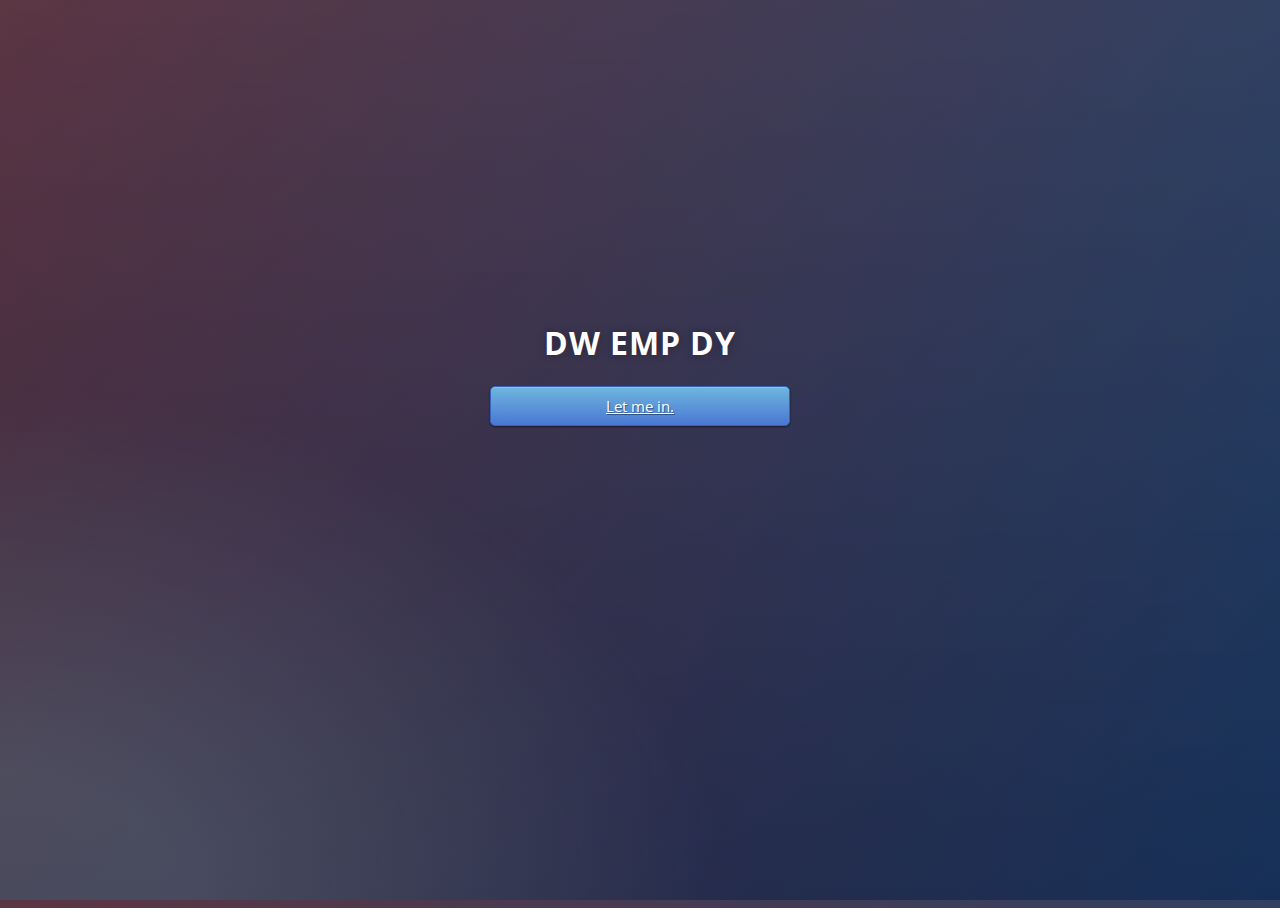
<file: vscode/main.html>
<!doctype html>
<html>

<head>
    <meta charset="utf-8">
    <meta name="viewport" content="width=device-width, initial-scale=1.0">
    <title>Login Page</title>
    <link rel="stylesheet" href="css/mainstyle.css">

    
</head>

<body>
    <div class="login">
        <h1>DW EMP DY</h1>
          <form method="post">
          <!--   <input type="text" name="u" placeholder="Username" required="required" />
              <input type="password" name="p" placeholder="Password" required="required" /> -->
              <a href="index.html" type="submit" class="btn btn-primary btn-block btn-large">Let me in.</a>
          </form>
      </div>
      
</body>

</html>
</file>
<file: vscode/css/mainstyle.css>
@import url(https://fonts.googleapis.com/css?family=Open+Sans);
.btn { display: inline-block; *display: inline; *zoom: 1; padding: 4px 10px 4px; margin-bottom: 0; font-size: 13px; line-height: 18px; color: #333333; text-align: center;text-shadow: 0 1px 1px rgba(255, 255, 255, 0.75); vertical-align: middle; background-color: #f5f5f5; background-image: -moz-linear-gradient(top, #ffffff, #e6e6e6); background-image: -ms-linear-gradient(top, #ffffff, #e6e6e6); background-image: -webkit-gradient(linear, 0 0, 0 100%, from(#ffffff), to(#e6e6e6)); background-image: -webkit-linear-gradient(top, #ffffff, #e6e6e6); background-image: -o-linear-gradient(top, #ffffff, #e6e6e6); background-image: linear-gradient(top, #ffffff, #e6e6e6); background-repeat: repeat-x; filter: progid:dximagetransform.microsoft.gradient(startColorstr=#ffffff, endColorstr=#e6e6e6, GradientType=0); border-color: #e6e6e6 #e6e6e6 #e6e6e6; border-color: rgba(0, 0, 0, 0.1) rgba(0, 0, 0, 0.1) rgba(0, 0, 0, 0.25); border: 1px solid #e6e6e6; -webkit-border-radius: 4px; -moz-border-radius: 4px; border-radius: 4px; -webkit-box-shadow: inset 0 1px 0 rgba(255, 255, 255, 0.2), 0 1px 2px rgba(0, 0, 0, 0.05); -moz-box-shadow: inset 0 1px 0 rgba(255, 255, 255, 0.2), 0 1px 2px rgba(0, 0, 0, 0.05); box-shadow: inset 0 1px 0 rgba(255, 255, 255, 0.2), 0 1px 2px rgba(0, 0, 0, 0.05); cursor: pointer; *margin-left: .3em; }
.btn:hover, .btn:active, .btn.active, .btn.disabled, .btn[disabled] { background-color: #e6e6e6; }
.btn-large { padding: 9px 14px; font-size: 15px; line-height: normal; -webkit-border-radius: 5px; -moz-border-radius: 5px; border-radius: 5px; }
.btn:hover { color: #333333; text-decoration: none; background-color: #e6e6e6; background-position: 0 -15px; -webkit-transition: background-position 0.1s linear; -moz-transition: background-position 0.1s linear; -ms-transition: background-position 0.1s linear; -o-transition: background-position 0.1s linear; transition: background-position 0.1s linear; }
.btn-primary, .btn-primary:hover { text-shadow: 0 -1px 0 rgba(0, 0, 0, 0.25); color: #ffffff; }
.btn-primary.active { color: rgba(255, 255, 255, 0.75); }
.btn-primary { background-color: #4a77d4; background-image: -moz-linear-gradient(top, #6eb6de, #4a77d4); background-image: -ms-linear-gradient(top, #6eb6de, #4a77d4); background-image: -webkit-gradient(linear, 0 0, 0 100%, from(#6eb6de), to(#4a77d4)); background-image: -webkit-linear-gradient(top, #6eb6de, #4a77d4); background-image: -o-linear-gradient(top, #6eb6de, #4a77d4); background-image: linear-gradient(top, #6eb6de, #4a77d4); background-repeat: repeat-x; filter: progid:dximagetransform.microsoft.gradient(startColorstr=#6eb6de, endColorstr=#4a77d4, GradientType=0);  border: 1px solid #3762bc; text-shadow: 1px 1px 1px rgba(0,0,0,0.4); box-shadow: inset 0 1px 0 rgba(255, 255, 255, 0.2), 0 1px 2px rgba(0, 0, 0, 0.5); }
.btn-primary:hover, .btn-primary:active, .btn-primary.active, .btn-primary.disabled, .btn-primary[disabled] { filter: none; background-color: #4a77d4; }
.btn-block { width: 100%; display:block; }

* { -webkit-box-sizing:border-box; -moz-box-sizing:border-box; -ms-box-sizing:border-box; -o-box-sizing:border-box; box-sizing:border-box; }

html { width: 100%; height:100%; overflow:hidden; }

body { 
  width: 100%;
  height:100%;
  font-family: 'Open Sans', sans-serif;
  background: #092756;
  background: -moz-radial-gradient(0% 100%, ellipse cover, rgba(104,128,138,.4) 10%,rgba(138,114,76,0) 40%),-moz-linear-gradient(top,  rgba(57,173,219,.25) 0%, rgba(42,60,87,.4) 100%), -moz-linear-gradient(-45deg,  #670d10 0%, #092756 100%);
  background: -webkit-radial-gradient(0% 100%, ellipse cover, rgba(104,128,138,.4) 10%,rgba(138,114,76,0) 40%), -webkit-linear-gradient(top,  rgba(57,173,219,.25) 0%,rgba(42,60,87,.4) 100%), -webkit-linear-gradient(-45deg,  #670d10 0%,#092756 100%);
  background: -o-radial-gradient(0% 100%, ellipse cover, rgba(104,128,138,.4) 10%,rgba(138,114,76,0) 40%), -o-linear-gradient(top,  rgba(57,173,219,.25) 0%,rgba(42,60,87,.4) 100%), -o-linear-gradient(-45deg,  #670d10 0%,#092756 100%);
  background: -ms-radial-gradient(0% 100%, ellipse cover, rgba(104,128,138,.4) 10%,rgba(138,114,76,0) 40%), -ms-linear-gradient(top,  rgba(57,173,219,.25) 0%,rgba(42,60,87,.4) 100%), -ms-linear-gradient(-45deg,  #670d10 0%,#092756 100%);
  background: -webkit-radial-gradient(0% 100%, ellipse cover, rgba(104,128,138,.4) 10%,rgba(138,114,76,0) 40%), linear-gradient(to bottom,  rgba(57,173,219,.25) 0%,rgba(42,60,87,.4) 100%), linear-gradient(135deg,  #670d10 0%,#092756 100%);
  filter: progid:DXImageTransform.Microsoft.gradient( startColorstr='#3E1D6D', endColorstr='#092756',GradientType=1 );
}
.login { 
  position: absolute;
  top: 50%;
  left: 50%;
  margin: -150px 0 0 -150px;
  width:300px;
  height:300px;
}
.login h1 { color: #fff; text-shadow: 0 0 10px rgba(0,0,0,0.3); letter-spacing:1px; text-align:center; }

input { 
  width: 100%; 
  margin-bottom: 10px; 
  background: rgba(0,0,0,0.3);
  border: none;
  outline: none;
  padding: 10px;
  font-size: 13px;
  color: #fff;
  text-shadow: 1px 1px 1px rgba(0,0,0,0.3);
  border: 1px solid rgba(0,0,0,0.3);
  border-radius: 4px;
  box-shadow: inset 0 -5px 45px rgba(100,100,100,0.2), 0 1px 1px rgba(255,255,255,0.2);
  -webkit-transition: box-shadow .5s ease;
  -moz-transition: box-shadow .5s ease;
  -o-transition: box-shadow .5s ease;
  -ms-transition: box-shadow .5s ease;
  transition: box-shadow .5s ease;
}
input:focus { box-shadow: inset 0 -5px 45px rgba(100,100,100,0.4), 0 1px 1px rgba(255,255,255,0.2); }
.popup{
  width:100%;              
  max-width:400px;         
  border-radius:10px;      
  overflow:hidden;          
  background-color:#264db5; 
 
  box-shadow: 5px 10px 10px 1px rgba(0,0,0,.3); 
}
.popup-head{
  width:100%;
  height:50px;  
  display:flex; 
  align-items:center;
  justify-content:center;
}
.popup-body{               
  width:100%;
  background-color:#ffffff;
}
.body-content{             
  width:100%;
  padding:30px;             
}
.body-titlebox{            
  text-align:center;       
  width:100%;
  height:40px;
  margin-bottom:10px;     
}
.body-contentbox{         
  word-break:break-word;   
  overflow-y:auto;          
  min-height:100px;        
  max-height:200px;         
}
.popup-foot{                    
  width:100%;
  height:50px;
}
.pop-btn{ 
  display:inline-flex;            
  width:50%;                     
  height:100%;                    
  justify-content:center;       
  align-items:center;            
  float:left;                    
  color:#ffffff;                 
  cursor:pointer;                
}
.pop-btn.confirm{                
  border-right:1px solid #3b5fbf; 
}
</file>
